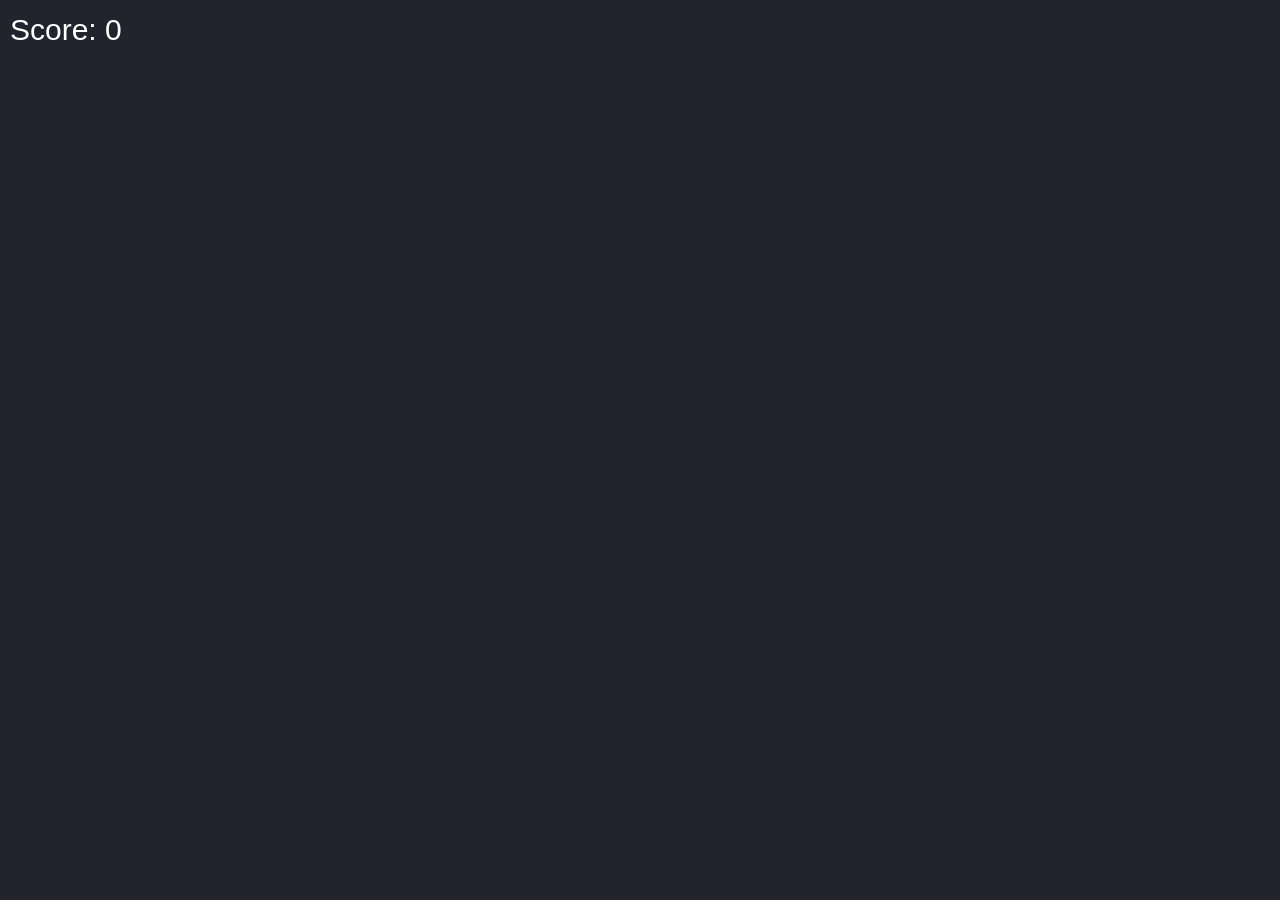
<file: index.html>
<!DOCTYPE html>
<html lang="en">
<head>
    <meta charset="UTF-8">
    <meta http-equiv="X-UA-Compatible" content="IE=edge">
    <meta name="viewport" content="width=device-width, initial-scale=1.0">
    <link rel="shortcut icon" href="favicon.png" type="image/x-icon">
    <title>Whack a div 2</title>
    <link rel="stylesheet" href="style.css">
    <meta property="og:title" content="Whack a Div 2" />
    <meta property="og:type" content="website" />
    <meta property="og:url" content="https://thegbo.github.io/whack-a-div-2/" />
    <meta property="og:image" content="https://thegbo.github.io/whack-a-div-2/favicon.png" />
    <meta property="og:description" content="Stupid annoying game about clicking Canvas Element before they disappearing" />
    <meta name="description" content="i also don't know why someone whould play this.">
    <meta name="theme-color" content="#0000FF">
</head>
<body>
    <audio src="./tick.mp3" id="tick"></audio>
    <canvas id="canvas" width="640" height="480">

    </canvas>
    <script type="module" src="./js/app.js"></script>
</body>
</html>
</file>
<file: style.css>
*{
    margin: 0 !important;
    padding: 0 !important;
    overflow: hidden;
}

.canvas{
    width: 100%;
    height: 100%;
}
</file>
